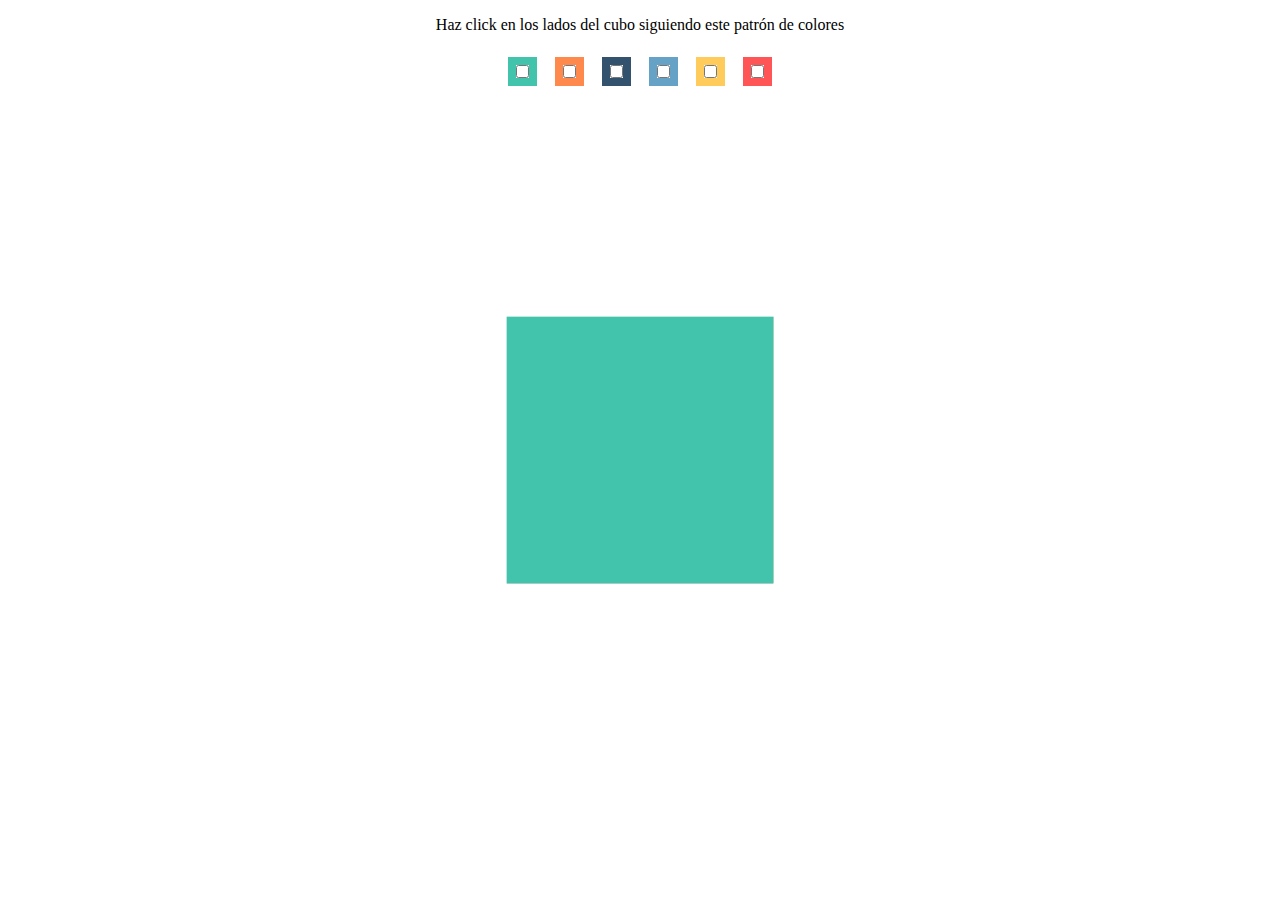
<file: index.html>
<!--HTML-->
<!DOCTYPE html>
<html lang="es">
<head>
    <meta charset="UTF-8">
    <title>Gira Gira</title>
    <link rel="stylesheet" href="./css/style.css">
</head>
<body>
<div class='center'>
  <p>Haz click en los lados del cubo siguiendo este patrón de colores</p>
<input id='side1' type="checkbox"/>
<input id='side2' type="checkbox" />
<input id='side3' type="checkbox" />
<input id='side4' type="checkbox" />
<input id='side5' type="checkbox" />
<input id='side6' type="checkbox" />
<div class="resultado"></div>
 </div>
    <div class="container">
        <div class="cube">
        <label for='side1' class="side side1"></label>
        <label for='side2' class="side side2"></label>
        <label for='side3' class="side side3"></label>
        <label for='side4' class="side side4"></label>
        <label for='side5' class="side side5"></label>
        <label for='side6' class="side side6"></label>
        </div>
    </div>
  
  
    
</body>
</html>
</file>
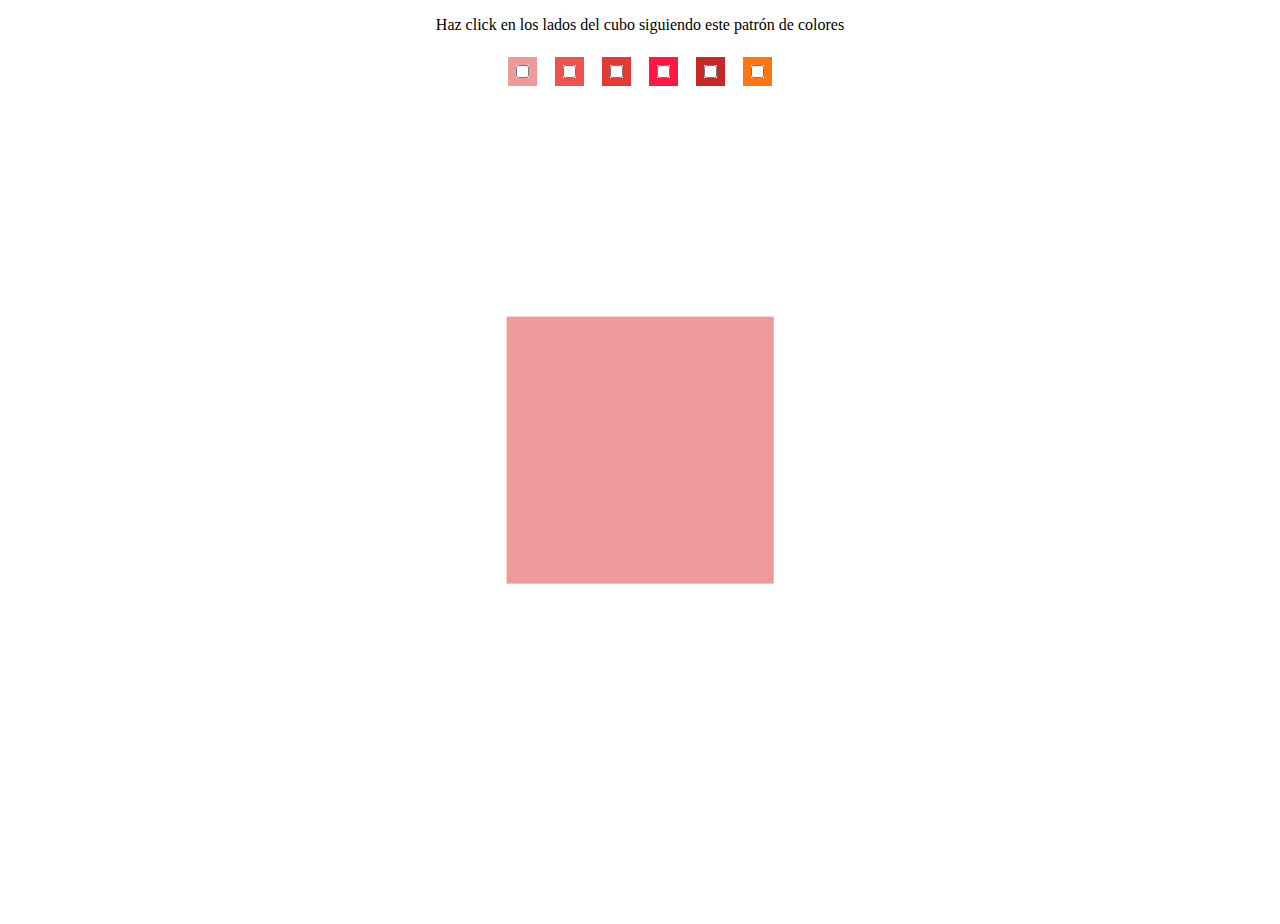
<file: cont/level2.html>
<!--HTML-->
<!DOCTYPE html>
<html lang="es">
<head>
    <meta charset="UTF-8">
    <title>Gira Gira</title>
    <link rel="stylesheet" href="../css/style_2ndlevel.css">
</head>
<body>
<div class='center'>
  <p>Haz click en los lados del cubo siguiendo este patrón de colores</p>
<input id='side1' type="checkbox"/>
<input id='side2' type="checkbox" />
<input id='side3' type="checkbox" />
<input id='side4' type="checkbox" />
<input id='side5' type="checkbox" />
<input id='side6' type="checkbox" />
<a href="../index.html" class="levelant"> Nivel anterior </a>
<div class="resultado"></div>
 </div>
    <div class="container">
        <div class="cube">
        <label for='side1' class="side side1"></label>
        <label for='side2' class="side side2"></label>
        <label for='side3' class="side side3"></label>
        <label for='side4' class="side side4"></label>
        <label for='side5' class="side side5"></label>
        <label for='side6' class="side side6"></label>
        </div>
    </div>


  
    
</body>
</html>
</file>
<file: css/style.css>
/*CSS*/
body{
    height:100vh;
  }
  .container{
    position:absolute;
    height:200px;
    width:200px;
    left:50%;
    top:50%;
    -webkit-transform: translateX(-50%) translateY(-50%);
            transform: translateX(-50%) translateY(-50%);
    -webkit-perspective:400px;
            perspective:400px;
  }

.center{
    text-align:center; width: 100%;
}

#side1{box-shadow: 0 0 0 8px #41C3AC}
#side2{box-shadow: 0 0 0 8px #FF884D}
#side3{box-shadow: 0 0 0 8px #32526E}
#side4{box-shadow: 0 0 0 8px #65A2C5}
#side5{box-shadow: 0 0 0 8px #FFCC5C}
#side6{box-shadow: 0 0 0 8px #FF5557}
input:checked{ box-shadow: 0 0 0 8px #333 !important}
.side:hover{z-index: 9999;}

.cube{
  height:200px;
  width:200px;
  -webkit-transform-origin:50% 50%;
          transform-origin:50% 50%;
  -webkit-transform-style:preserve-3d;
          transform-style:preserve-3d;
  -webkit-animation:rotate 8s infinite ease-in-out;
          animation:rotate 8s infinite ease-in-out;
  
}
.side{
  position:absolute;
  display:block;
  height:200px;
  width:200px;
}
.side1{
  background:#41C3AC;
  -webkit-transform:translateZ(100px);
          transform:translateZ(100px);
}
.side2{
  background:#FF884D; 
  -webkit-transform:rotateY(90deg) translateZ(100px);
          transform:rotateY(90deg) translateZ(100px);
}
.side3{
  background:#32526E; 
  -webkit-transform:rotateY(180deg) translateZ(100px);
          transform:rotateY(180deg) translateZ(100px);
}
.side4{
  background:#65A2C5;
  -webkit-transform:rotateY(-90deg) translateZ(100px);
          transform:rotateY(-90deg) translateZ(100px);
}
.side5{
  background:#FFCC5C;
  -webkit-transform:rotateX(90deg) translateZ(100px);
          transform:rotateX(90deg) translateZ(100px);
}
.side6{
  background:#FF5557;
  -webkit-transform:rotateX(-90deg) translateZ(100px);
          transform:rotateX(-90deg) translateZ(100px);
}

@-webkit-keyframes rotate{
  0%{
    -webkit-transform:rotateX(0deg) rotateY(0deg);
  }
  40%{
     -webkit-transform:rotateX(375deg) rotateY(0deg);
  }
  47%,50%{
     -webkit-transform:rotateX(360deg) rotateY(0deg);    
  }
  90%{
     -webkit-transform:rotateX(360deg) rotateY(375deg);
  }
  97%,100%{
     -webkit-transform:rotateX(360deg) rotateY(360deg);
  }
}
@keyframes rotate{
  0%{
    transform:rotateX(0deg) rotateY(0deg);
  }
  40%{
    transform:rotateX(375deg) rotateY(0deg);
  }
  47%,50%{
    transform:rotateX(360deg) rotateY(0deg);    
  }
  90%{
    transform:rotateX(360deg) rotateY(375deg);
  }
  97%,100%{
    transform:rotateX(360deg) rotateY(360deg);
  }
}

/* Elementos Check para comprobar si se ha hecho clic o no en orden en el cuadrado*/

input:checked  + input:checked +input:checked +input:checked +input:checked + input:checked ~ .resultado:before{display:block;}
input:checked  + input:checked +input:checked +input:checked +input:checked + input:checked ~ .resultado:after{display:none;}


input ~ input:checked ~ .resultado:after{display:block;  }
input:checked  + input:checked ~ .resultado:after{display:none;  }
input:checked  + input:checked + input:checked ~ .resultado:after{display:none;  }
input:checked  + input:checked  + input:checked + input:checked ~ .resultado:after{display:none;  }

input:checked  + input:checked  + input:checked + input:checked ~ input + input:checked ~ .resultado:after{display:block;  }
input:checked  + input:checked  + input:checked + input:checked ~ input:checked ~ .resultado:after{display:none;  }
input:checked  + input:checked + input ~ input:checked ~ .resultado:after{display:block;  }
input{border-radius:50%; margin:15px ;}

/* Los resultados */

.resultado{
    display:block; width:100%;  margin:0 auto; font-size:3rem 
} 
.resultado:before, .resultado:after {
    content:'HAS PERDIDO';
    background: rgba(204, 51, 51, .8);
    display:none;
    z-index: 9999; 
    height:50vh; 
    top: 0;
    bottom: 0;
    left: 0;
    right: 0;
    position:absolute;
    margin:auto;
    text-align:center;
    line-height:50vh
}
/*vh significa viewpowt, es para colocarlo a una altura relativa donde si visualice 
En este caso, 50, que es justo en el medio.*/

.resultado:before{
    content:'HAS GANADO';
    background: rgba(65, 195,172, .8);
}
</file>
<file: css/style_2ndlevel.css>
/*CSS*/
body{
    height:100vh;
  }
  .container{
    position:absolute;
    height:200px;
    width:200px;
    left:50%;
    top:50%;
    -webkit-transform: translateX(-50%) translateY(-50%);
            transform: translateX(-50%) translateY(-50%);
    -webkit-perspective:400px;
            perspective:400px;
  }

.center{
    text-align:center; width: 100%;
}

#side1{box-shadow: 0 0 0 8px #EF9A9A}
#side2{box-shadow: 0 0 0 8px #EF5350}
#side3{box-shadow: 0 0 0 8px #E53935}
#side4{box-shadow: 0 0 0 8px #FF1744}
#side5{box-shadow: 0 0 0 8px #C62828}
#side6{box-shadow: 0 0 0 8px #FF7514}
input:checked{ box-shadow: 0 0 0 8px #333 !important}
.side:hover{z-index: 9999;}

.cube{
  height:200px;
  width:200px;
  -webkit-transform-origin:50% 50%;
          transform-origin:50% 50%;
  -webkit-transform-style:preserve-3d;
          transform-style:preserve-3d;
  -webkit-animation:rotate 5s infinite ease-in-out;
          animation:rotate 5s infinite ease-in-out;
  
}
.side{
  position:absolute;
  display:block;
  height:200px;
  width:200px;
}
.side1{
  background: #EF9A9A;
  -webkit-transform:translateZ(100px);
          transform:translateZ(100px);
}
.side2{
  background: #EF5350; 
  -webkit-transform:rotateY(90deg) translateZ(100px);
          transform:rotateY(90deg) translateZ(100px);
}
.side3{
  background:#E53935; 
  -webkit-transform:rotateY(180deg) translateZ(100px);
          transform:rotateY(180deg) translateZ(100px);
}
.side4{
  background:#FF1744;
  -webkit-transform:rotateY(-90deg) translateZ(100px);
          transform:rotateY(-90deg) translateZ(100px);
}
.side5{
  background:#C62828;
  -webkit-transform:rotateX(90deg) translateZ(100px);
          transform:rotateX(90deg) translateZ(100px);
}
.side6{
  background:#FF7514;
  -webkit-transform:rotateX(-90deg) translateZ(100px);
          transform:rotateX(-90deg) translateZ(100px);
}

@-webkit-keyframes rotate{
  0%{
    -webkit-transform:rotateX(0deg) rotateY(0deg);
  }
  40%{
     -webkit-transform:rotateX(375deg) rotateY(0deg);
  }
  47%,50%{
     -webkit-transform:rotateX(360deg) rotateY(0deg);    
  }
  90%{
     -webkit-transform:rotateX(360deg) rotateY(375deg);
  }
  97%,100%{
     -webkit-transform:rotateX(360deg) rotateY(360deg);
  }
}
@keyframes rotate{
  0%{
    transform:rotateX(0deg) rotateY(0deg);
  }
  40%{
    transform:rotateX(375deg) rotateY(0deg);
  }
  47%,50%{
    transform:rotateX(360deg) rotateY(0deg);    
  }
  90%{
    transform:rotateX(360deg) rotateY(375deg);
  }
  97%,100%{
    transform:rotateX(360deg) rotateY(360deg);
  }
}

/* Elementos Check para comprobar si se ha hecho clic o no en orden en el cuadrado*/

input:checked  + input:checked +input:checked +input:checked +input:checked + input:checked ~ .resultado:before{display:block;}
input:checked  + input:checked +input:checked +input:checked +input:checked + input:checked ~ .levelant{visibility:visible;}
input:checked  + input:checked +input:checked +input:checked +input:checked + input:checked ~ .resultado:after{display:none;}


input ~ input:checked ~ .resultado:after{display:block;  }
input:checked  + input:checked ~ .resultado:after{display:none;  }
input:checked  + input:checked + input:checked ~ .resultado:after{display:none;  }
input:checked  + input:checked  + input:checked + input:checked ~ .resultado:after{display:none;  }

input:checked  + input:checked  + input:checked + input:checked ~ input + input:checked ~ .resultado:after{display:block;  }
input:checked  + input:checked  + input:checked + input:checked ~ input:checked ~ .resultado:after{display:none;  }
input:checked  + input:checked + input ~ input:checked ~ .resultado:after{display:block;  }
input{border-radius:50%; margin:15px ;}

/* Los resultados */

.resultado{
    display:block; width:100%;  margin:0 auto; font-size:3rem 
} 
.resultado:before, .resultado:after {
    content:'HAS PERDIDO';
    background: rgba(204, 51, 51, .8);
    display:none;
    z-index: 9999; 
    height:50vh; 
    top: 0;
    bottom: 0;
    left: 0;
    right: 0;
    position:absolute;
    margin:auto;
    text-align:center;
    line-height:50vh
}
/*vh significa viewpowt, es para colocarlo a una altura relativa donde si visualice 
En este caso, 50, que es justo en el medio.*/

.resultado:before{
    content:'HAS GANADO';
    background: rgba(65, 195,172, .8);
}

/*Pruebas*/

.levelant{
  all: revert;
  visibility: hidden;
  position:absolute;
  bottom:10%;
  padding-top: 17px;
  left: 30%;
  width: 140px;
  border-radius: 100px;
  height: 40px;
  display:block;
  margin: 0 auto;
  background-color: rgba(65, 195,172, .8);
  color: rgb(50,50,50);
  text-decoration: none;
}
</file>
